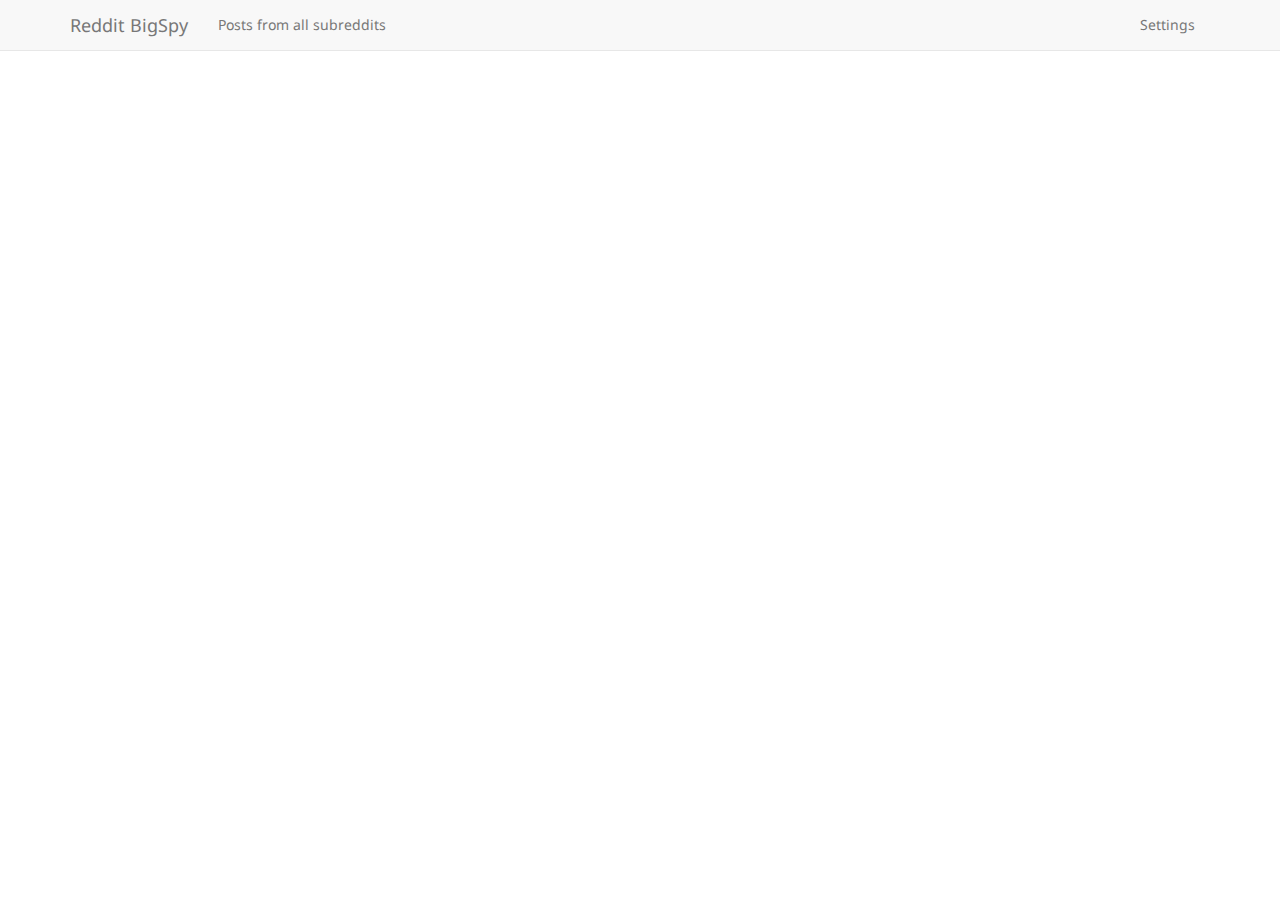
<file: index.html>
<!DOCTYPE html>
<html>
  <head>
    <meta charset="utf-8">
    <title>Reddit BigSpy</title>
    <link href='//fonts.googleapis.com/css?family=Droid+Sans' rel='stylesheet' type='text/css'>
    <link href="css/jquery-ui-1.10.3.custom.min.css" rel="stylesheet">
    <link href="css/bootstrap.min.css" rel="stylesheet" media="screen">
    <meta name="viewport" content="width=device-width, initial-scale=1.0">
    <style>
      /* bootstrap overrides */

      .label a {
        color: white;
      }


      /* jquery ui overrides */

      .no-close .ui-dialog-titlebar-close {
        display: none;
      }


      /* reddit-bigspy */

      body {
        margin: 0;
        padding: 70px 0 0 0;  /* make room for bootstrap navbar */
        font-family: 'Droid Sans', sans-serif;
      }

      #feed {
        list-style-type: none;
        padding: 0;
        margin: 0;
      }

      .feed-item {
        color: black;
        padding: 4px 0;
      }

      .feed-item > div {
        white-space: nowrap;
        overflow: hidden;
        text-overflow: ellipsis;
      }

      .score-cell {
        text-align: center;
      }

      .score-cell > span {
        color: black;
      }

      .title-cell > span {
        margin-right: 5px;
      }
    </style>
  </head>
  <body>
    <div id="settings-dialog" title="Settings Dialog">
      <p>What percentage of stories and comments will be 'new' vs. 'popular':</p>
      <div id="percent-new-slider"></div>
      <div style="height: 25px;">
        <p style="float: left;">Popular (<span id="percent-popular">50</span>%)</p>
        <p style="float: right;">New (<span id="percent-new">50</span>%)</p>
      </div>
      <hr>
      <p>Browse a specific subreddit (or blank for all):</p>
      <input type="text" id="subreddit-field">
    </div>

    <nav class="navbar navbar-default navbar-fixed-top" role="navigation">
      <div class="container">
        <div class="navbar-header">
          <button type="button" class="navbar-toggle" data-toggle="collapse" data-target=".navbar-ex1-collapse">
            <span class="sr-only">Toggle navigation</span>
            <span class="icon-bar"></span>
            <span class="icon-bar"></span>
            <span class="icon-bar"></span>
          </button>
          <a class="navbar-brand" href="#">Reddit BigSpy</a>
        </div>

        <div class="collapse navbar-collapse navbar-ex1-collapse">
          <ul class="nav navbar-nav">
            <li><a id="navbar-title" href="#">Posts from all subreddits</a></li>
          </ul>
          <ul class="nav navbar-nav navbar-right">
            <li><a id="settings-button" href="#">Settings</a></li>
          </ul>
        </div>
      </div>
    </nav>
    <div class="container">
      <ul id="feed"></ul>
    </div>
    <script src="js/tinycolor-min.js"></script>
    <script src="js/jquery-2.0.3.min.js"></script>
    <script src="js/jquery-ui-1.10.3.custom.min.js"></script>
    <script src="js/bootstrap.min.js"></script>
    <script src="js/jquery.timeago.js"></script>
    <script src="js/reddit-bigspy.js"></script>
  </body>
</html>
</file>
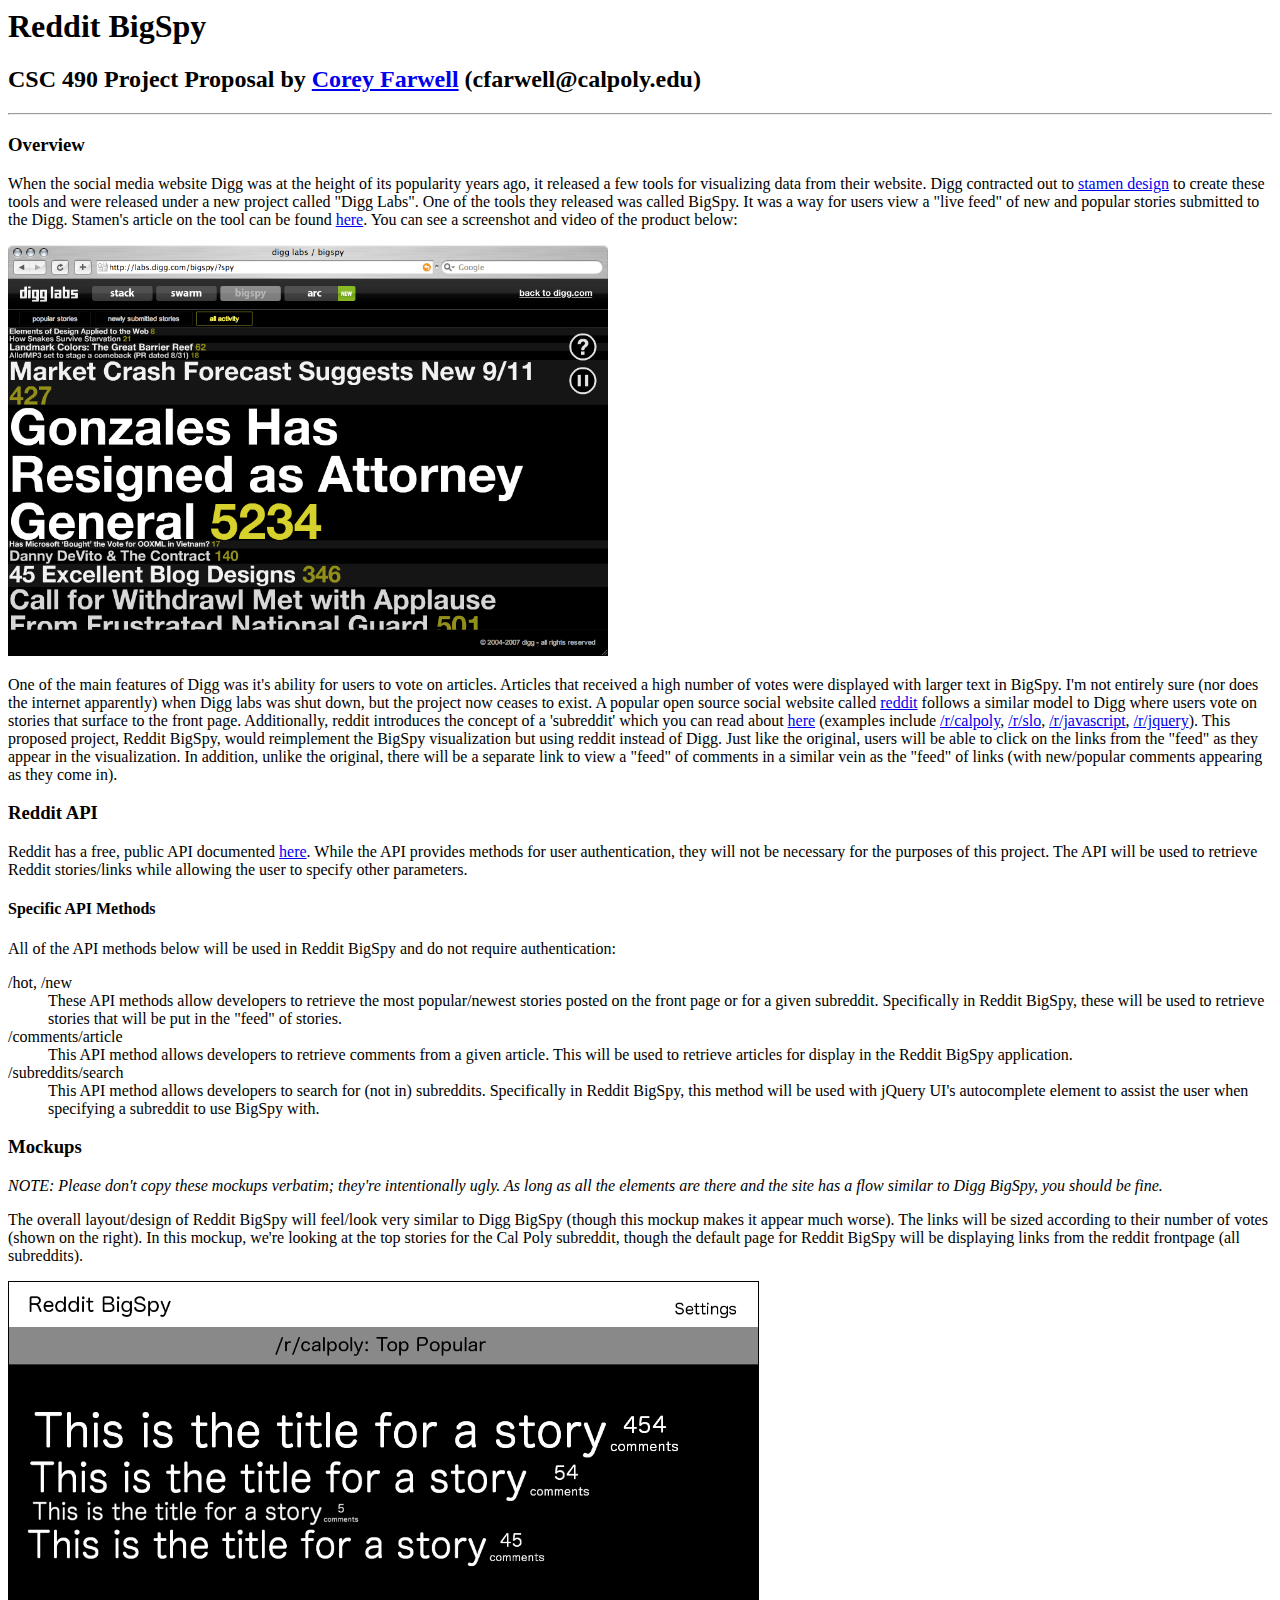
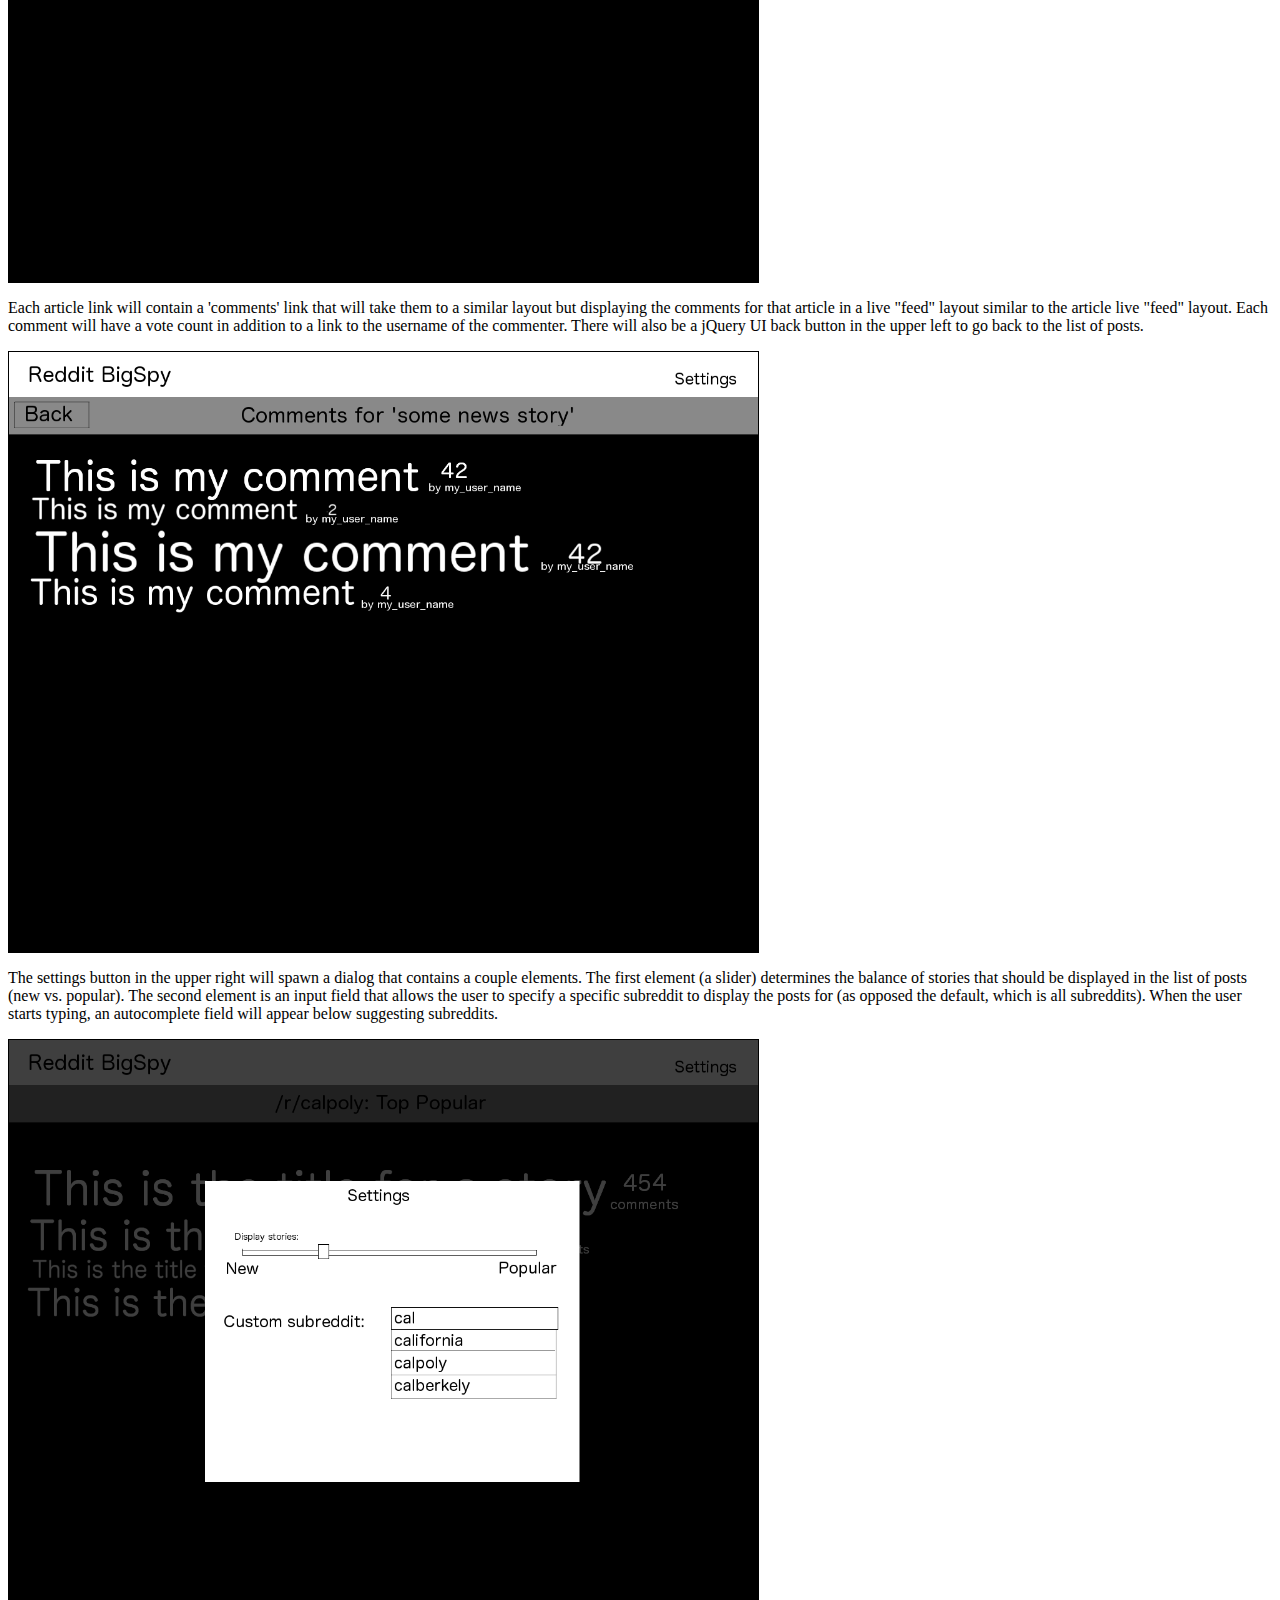
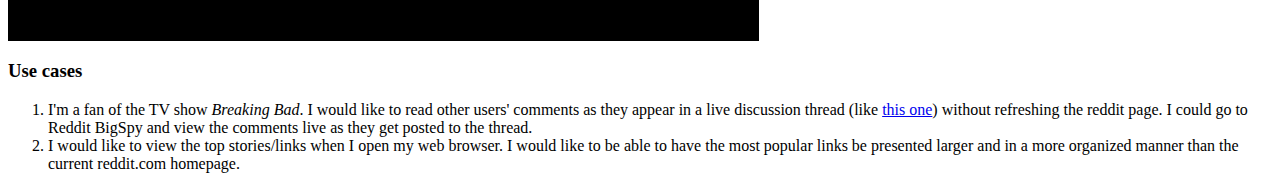
<file: proposal/index.html>
<html>
  <body>
    <h1>Reddit BigSpy</h1>
    <h2>CSC 490 Project Proposal by <a href="http://rwell.org">Corey Farwell</a> (cfarwell@calpoly.edu)</h2>
    <hr>

    <h3>Overview</h3>

    <p>When the social media website Digg was at the height of its popularity years ago, it released a few tools for visualizing data from their website. Digg contracted out to <a href="http://stamen.com">stamen design</a> to create these tools and were released under a new project called "Digg Labs". One of the tools they released was called BigSpy. It was a way for users view a "live feed" of new and popular stories submitted to the Digg. Stamen's article on the tool can be found <a href="http://stamen.com/diggspy">here</a>. You can see a screenshot and video of the product below:</p>
    <img src="screenshot.png" alt="Digg BigSpy screenshot" width="600">
    <iframe width="420" height="315" src="//www.youtube.com/embed/0UXPeTmSKQA" frameborder="0" allowfullscreen></iframe>
    <p>One of the main features of Digg was it's ability for users to vote on articles. Articles that received a high number of votes were displayed with larger text in BigSpy. I'm not entirely sure (nor does the internet apparently) when Digg labs was shut down, but the project now ceases to exist. A popular open source social website called <a href="http://reddit.com">reddit</a> follows a similar model to Digg where users vote on stories that surface to the front page. Additionally, reddit introduces the concept of a 'subreddit' which you can read about <a href="http://www.reddit.com/wiki/faq#wiki_what_are_subreddits.3F">here</a> (examples include <a href="http://calpoly.reddit.com">/r/calpoly</a>, <a href="http://slo.reddit.com">/r/slo</a>, <a href="http://javascript.reddit.com">/r/javascript</a>, <a href="http://jquery.reddit.com">/r/jquery</a>). This proposed project, Reddit BigSpy, would reimplement the BigSpy visualization but using reddit instead of Digg. Just like the original, users will be able to click on the links from the "feed" as they appear in the visualization. In addition, unlike the original, there will be a separate link to view a "feed" of comments in a similar vein as the "feed" of links (with new/popular comments appearing as they come in).</p>

    <h3>Reddit API</h3>

    <p>Reddit has a free, public API documented <a href="http://www.reddit.com/dev/api">here</a>. While the API provides methods for user authentication, they will not be necessary for the purposes of this project. The API will be used to retrieve Reddit stories/links while allowing the user to specify other parameters.</p>

    <h4>Specific API Methods</h4>

    <p>All of the API methods below will be used in Reddit BigSpy and do not require authentication:</p>

    <dl>
      <dt>/hot, /new</dt>
      <dd>These API methods allow developers to retrieve the most popular/newest stories posted on the front page or for a given subreddit. Specifically in Reddit BigSpy, these will be used to retrieve stories that will be put in the "feed" of stories.</dd>
      <dt>/comments/article</dt>
      <dd>This API method allows developers to retrieve comments from a given article. This will be used to retrieve articles for display in the Reddit BigSpy application.</dd>
      <dt>/subreddits/search</dt>
      <dd>This API method allows developers to search for (not in) subreddits. Specifically in Reddit BigSpy, this method will be used with jQuery UI's autocomplete element to assist the user when specifying a subreddit to use BigSpy with.</dd>
    </dl>

    <h3>Mockups</h3>

    <p><em>NOTE: Please don't copy these mockups verbatim; they're intentionally ugly. As long as all the elements are there and the site has a flow similar to Digg BigSpy, you should be fine.</em></p>

    <p>The overall layout/design of Reddit BigSpy will feel/look very similar to Digg BigSpy (though this mockup makes it appear much worse). The links will be sized according to their number of votes (shown on the right). In this mockup, we're looking at the top stories for the Cal Poly subreddit, though the default page for Reddit BigSpy will be displaying links from the reddit frontpage (all subreddits).</p>

    <img src="mockup1.png" height="600" alt="" style="border: 1px solid black;">

    <p>Each article link will contain a 'comments' link that will take them to a similar layout but displaying the comments for that article in a live "feed" layout similar to the article live "feed" layout. Each comment will have a vote count in addition to a link to the username of the commenter. There will also be a jQuery UI back button in the upper left to go back to the list of posts.</p>

    <img src="mockup3.png" height="600" alt="" style="border: 1px solid black;">

    <p>The settings button in the upper right will spawn a dialog that contains a couple elements. The first element (a slider) determines the balance of stories that should be displayed in the list of posts (new vs. popular). The second element is an input field that allows the user to specify a specific subreddit to display the posts for (as opposed the default, which is all subreddits). When the user starts typing, an autocomplete field will appear below suggesting subreddits.</p>

    <img src="mockup2.png" height="600" alt="" style="border: 1px solid black;">

    <h3>Use cases</h3>

    <ol>
      <li>I'm a fan of the TV show <em>Breaking Bad</em>. I would like to read other users' comments as they appear in a live discussion thread (like <a href="http://www.reddit.com/r/breakingbad/comments/1ljphv/breaking_bad_episode_discussion_s05e12_rabid_dog/">this one</a>) without refreshing the reddit page. I could go to Reddit BigSpy and view the comments live as they get posted to the thread.</li>
      <li>I would like to view the top stories/links when I open my web browser. I would like to be able to have the most popular links be presented larger and in a more organized manner than the current reddit.com homepage.</li>
    </ol>

  </body>
</html>
</file>
